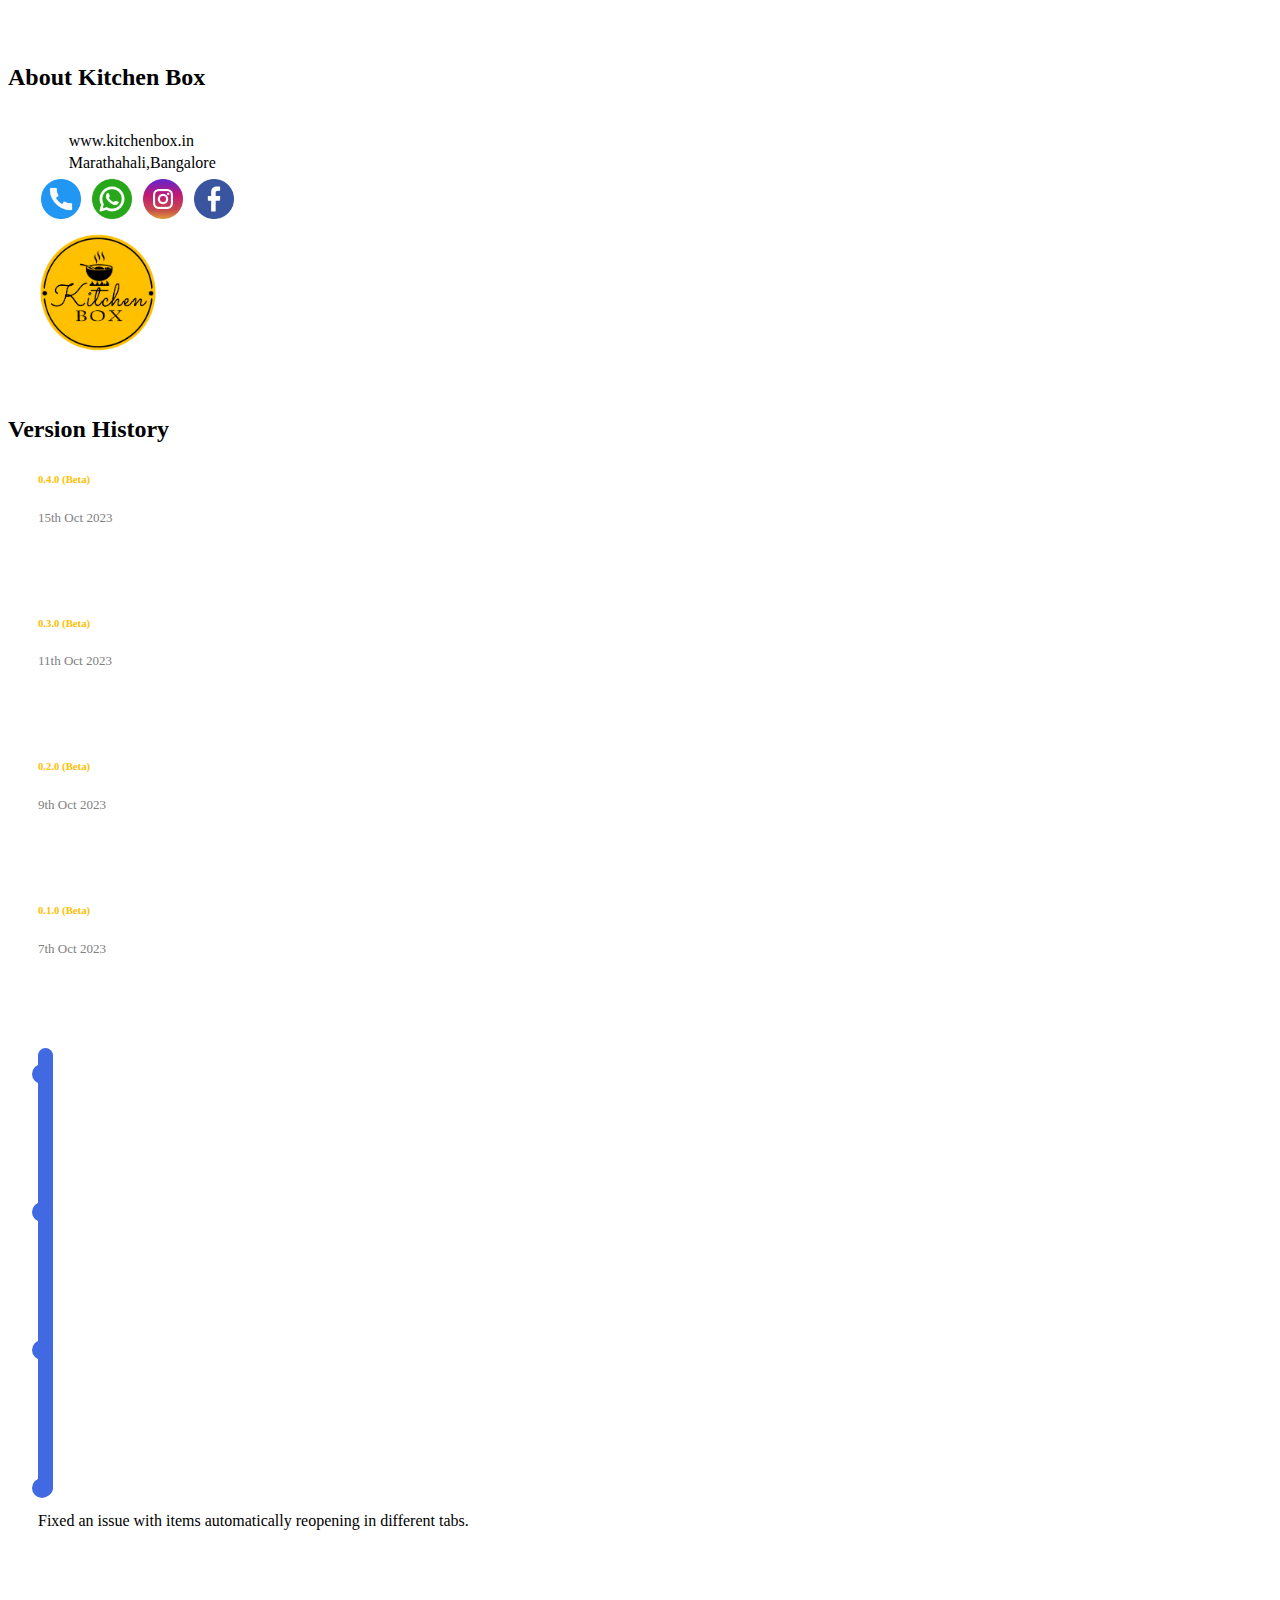
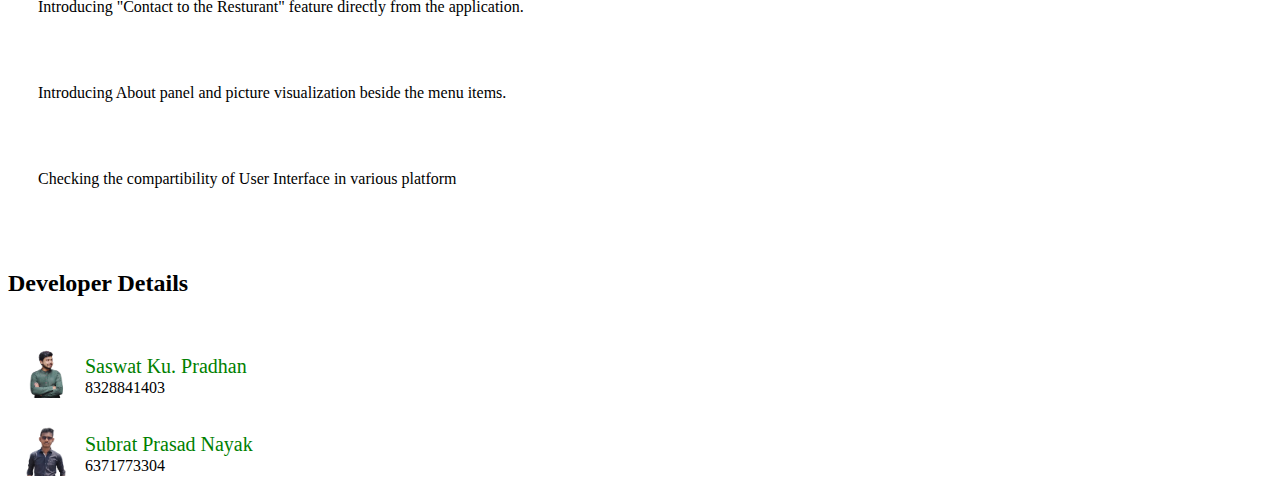
<file: about.html>
<!DOCTYPE html>
<html lang="en">
<head>
    <meta charset="UTF-8">
    <meta name="viewport" content="width=device-width, initial-scale=1.0">
    <title>About</title>
    <link href="https://cdn.jsdelivr.net/npm/bootstrap@5.3.2/dist/css/bootstrap.min.css" rel="stylesheet"
    integrity="sha384-T3c6CoIi6uLrA9TneNEoa7RxnatzjcDSCmG1MXxSR1GAsXEV/Dwwykc2MPK8M2HN" crossorigin="anonymous">
    <script src="https://cdn.jsdelivr.net/npm/bootstrap@5.3.2/dist/js/bootstrap.bundle.min.js"
    integrity="sha384-C6RzsynM9kWDrMNeT87bh95OGNyZPhcTNXj1NW7RuBCsyN/o0jlpcV8Qyq46cDfL"
    crossorigin="anonymous"></script>
    <link rel="stylesheet" href="https://cdnjs.cloudflare.com/ajax/libs/font-awesome/6.4.2/css/all.min.css" integrity="sha512-z3gLpd7yknf1YoNbCzqRKc4qyor8gaKU1qmn+CShxbuBusANI9QpRohGBreCFkKxLhei6S9CQXFEbbKuqLg0DA==" crossorigin="anonymous" referrerpolicy="no-referrer" />
    <link rel="stylesheet" href="style.css">
</head>
<body><br><br>
    <h2 class="text-center">About Kitchen Box</h2><br>
    <div class="d-flex justify-content-between about">
        <table>
            <tr>
                <td><i class="fa-solid fa-globe"></i></td>
                <td>www.kitchenbox.in</td>
            </tr>
            <tr>
                <td><i class="fa-solid fa-location-dot"></i></td>
                <td>Marathahali,Bangalore</td>
            </tr>
            <tr>
                <td colspan=2>
                    <a href="tel:8904463331"><img src="./images/telephone.png" alt=""></a>
                    <a href="https://wa.me/8904463331"><img src="./images/whatsapp (2).png" alt=""></a>
                    <a href="http://www.instagram.com/kitchenbox.blr"><img src="./images/instagram (2).png" alt=""></a>
                    <a href="https://www.facebook.com/kitchenboxfbeditor"><img src="./images/facebook (4).png" alt=""></a>
                </td>
            </tr>
        </table>
        <img src="./images/logo.png" alt="">
    </div><br><br>
    <h2 class="text-center">Version History</h2>
    <div class="version-history d-flex">
        <div>
            <div class="v-id">
                <h6>0.4.0 (Beta)</h6>
                <p>15th Oct 2023</p>
            </div>
            <div class="v-id">
                <h6>0.3.0 (Beta)</h6>
                <p>11th Oct 2023</p>
            </div>
            <div class="v-id">
                <h6>0.2.0 (Beta)</h6>
                <p>9th Oct 2023</p>
            </div>
            <div class="v-id">
                <h6>0.1.0 (Beta)</h6>
                <p>7th Oct 2023</p>
            </div>
        </div>
        <div class="v-bar">
            <div class="point point1"></div>
            <div class="point point2"></div>
            <div class="point point3"></div>
            <div class="point point4"></div>
        </div>
        <div>
            <!-- <p>Optimized the images in menu items and Improved animations of items.</p><br><br> -->
            <p>Fixed an issue with items automatically reopening in different tabs.</p><br><br>
            <p>Introducing "Contact to the Resturant" feature directly from the application.</p><br><br>
            <p>Introducing About panel and picture visualization beside the menu items.</p><br><br>
            <p>Checking the compartibility of User Interface in various platform</p><br><br>
        </div>
    </div>
    <h2 class="text-center">Developer Details</h2><br>
    <table>
        <tr>
            <td><img class="dev-img" src="./images/developer-removebg-preview.png" alt=""></td>
            <td><span class="dev-name">Saswat Ku. Pradhan</span><br>8328841403</td>
        </tr>
        <tr>
            <td><img class="dev-img" src="./images/developer2.png" alt=""></td>
            <td><span class="dev-name">Subrat Prasad Nayak</span><br>6371773304</td>
        </tr>
    </table>
</body>
</html>
</file>
<file: style.css>
.bd1{
    height: 100vh;
    width: 100vw;
    z-index: 0;
    /* background-color: red; */
}
.jaga-container{
    position: fixed;
    top: 17%;
    width: 100%;
    text-align: center;
}
.jaga{
    width: 350px;
}
.main-heading{
    width: 170px;
}
.menu{
    background-color: orangered;
    color: white;
    font-weight: bold;
    padding: 8px 30px 10px; 
    border-radius: 5px;
}
.menu-link{
    width: 100vw;
    text-decoration: none;
    position: fixed;
    bottom: 70px;
    z-index: 33;
    display: flex;
    justify-content: center;
}

.accordion{
    display: none;
    /* transition: all 0.5s; */
}
@keyframes slide{
    0%{
        transform: translateX(-100vw);
    }
    100%{

    }
}
@keyframes slide2{
    0%{
        transform: translateX(100vw);
    }
    100%{

    }
}
.food-type{
    width: 82px;
    height: 82px;
    border: 2px solid #ffc000;
    border-radius: 50%;
    background-color: white;
    text-align: center;
    font-size: 13px;
    font-weight: bold;
}

::-webkit-scrollbar{
    display: none;
}
.accordion-button{
    width: 100% !important;
    background-color: #ffffff !important;
    color: black !important;
    font-weight: bold;
    border-radius: 10px !important;
}
/* .accordion-button:hover{
    background-color: #6283b8 !important;
} */
.accordion-button:focus {
    box-shadow: none !important;
    border:none !important;
}
.accordion-body table tr td:nth-child(1){
    width: 80px;
}
.accordion-item{
    background-color: rgb(255, 255, 255) !important;
    border: 3px solid #ffc000 !important;
    margin: 10px 15px;
    border-radius: 10px !important;
}
.accordion-item:nth-child(2n-1){
    animation-name: slide;
    animation-duration: 0.4s;
    animation-iteration-count: 1;
}
.accordion-item:nth-child(2n){
    animation-name: slide2;
    animation-duration: 0.4s;
    animation-iteration-count: 1;
}
.accordion-body{
    padding: 5px 10px 5px 5px !important;
}
.accordion-body table{
    width: 100%;
    font-size: 20px;
    color: black;
    font-weight: 500;
}
.accordion-body table h5{
    font-size: 18px;
    color: #ba8c00;
    font-weight: 500;
}
.accordion-body table p{
    font-size: 10px;
    color: black;
    font-weight: normal;
    margin-bottom: 0;
}
.accordion-body table tr{
    height: 90px;
    border-spacing: 0px !important;
}
.accordion-body table tr td:nth-child(3){
    text-align: center;
    padding: 0 10px;
    width: 45px;
    color: white;
    background-image: url(./images/price-tag.png);
    background-size: contain;
    background-position:center;
    background-repeat: no-repeat;
}
.accordion-body img{
    width: 70px;
    margin: 0px;
}
.btn-text{
    cursor: pointer;
    font-size: 25px;
}
.version a{
    position: fixed;
    top: 5px;
    right: 10px;
    font-size: 12px;
    text-decoration: none;
    color: gray;
}

/* ================== About Panel ================ */

.version-history{
    margin: 30px;
}
.v-id{
    margin: 0px 0 91px;
}
.v-id p{
    font-size: 13px;
    color: grey;
}
.version-history h6{
    width: 100px;
    color: #ffc000;
}
.v-bar{
    width: 15px;
    height: 448px;
    background-color: royalblue;
    border-radius: 8px;
    margin-right: 20px;
    position: relative;
}
.point{
    width: 20px;
    height: 20px;
    border-radius: 50%;
    background-color: royalblue;
    position: absolute;
    left: -6.5px;
}
.point1{bottom: -2px;}
.point2{bottom: 136px;}
.point3{bottom: 274px;}
.point4{bottom: 412px;}
/* .point5{bottom: 550px;} */

.dev-img{
    width: 50px;
    margin: 10px;
}
.dev-name{
    font-size: 20px;
    line-height: 25px;
    color: green;
}
.about{
    margin: 0 30px;
}
.about i{
    margin-right: 20px;
}
.about img{
    width: 120px;
    margin: 3px 7px 0 0;
}
.about a img{
    width: 40px;
}
</file>
